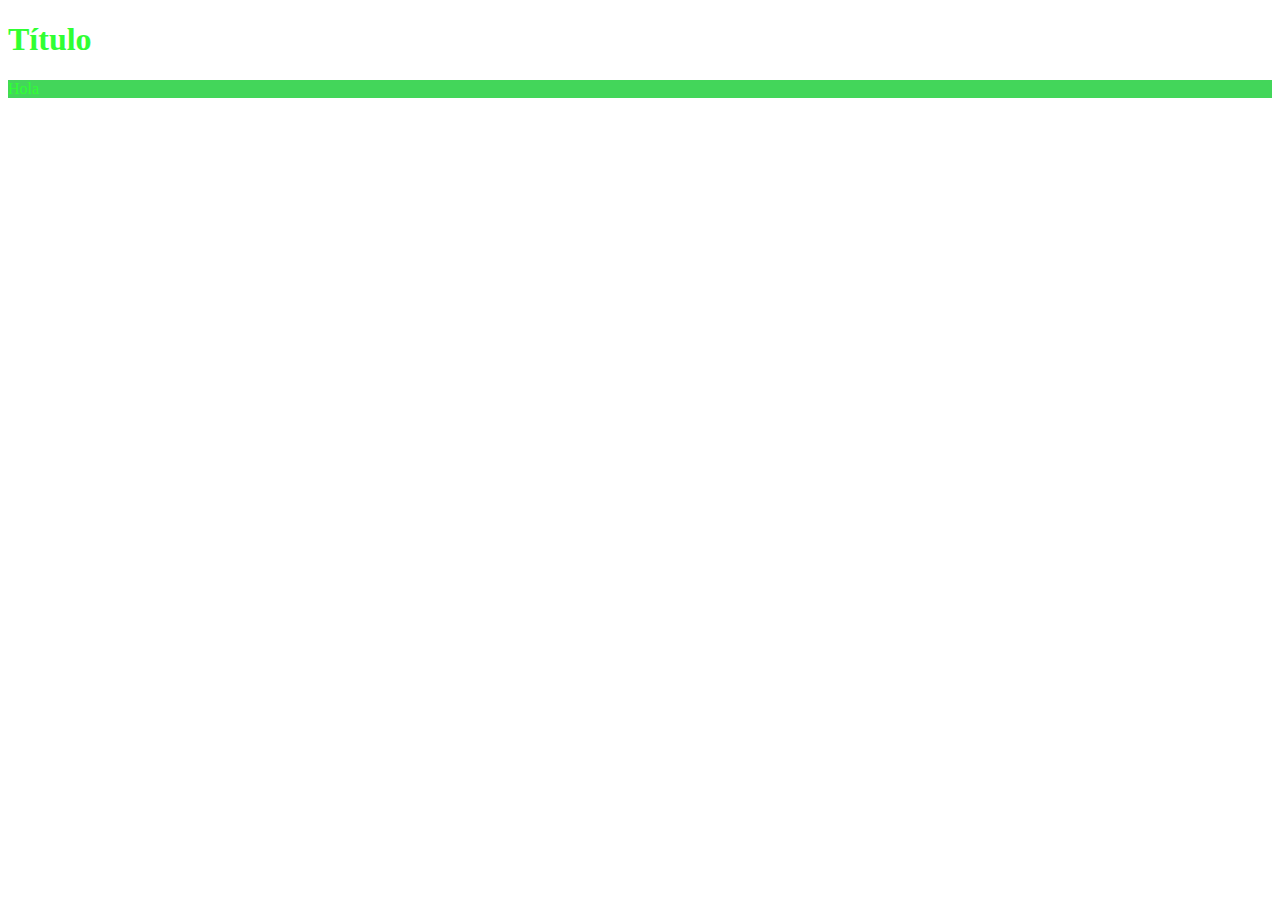
<file: primer_sitio/index.html>
<!DOCTYPE html>
<html>
  <head>
    <meta http-equiv="content-type" content="text/html; charset=UTF-8">
    <title></title>
    <link type="text/css" rel="stylesheet" href="css/main.css">
  </head>
  <body>
    <h1 class="color_letra tipo_letra"> Título </h1>
    <p id="parrafo_1" class="color_letra">Hola</p>
    <p></p>
  </body>
</html>
</file>
<file: primer_sitio/css/main.css>
#parrafo_1 {
  background-color: #43d65a;
}
.color_letra{ color: #30ff33; }
.tipo_letra{font-size:22;}
</file>
